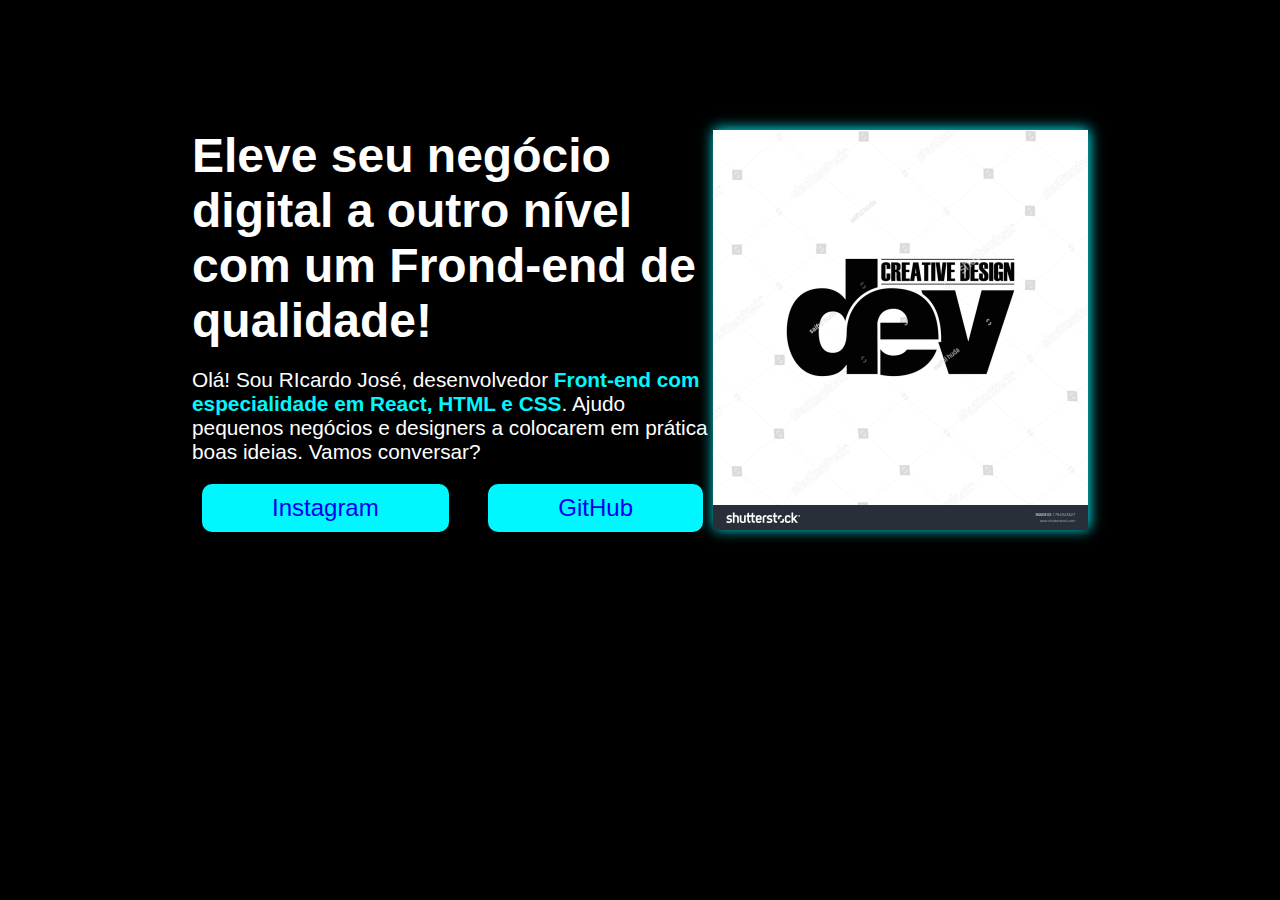
<file: HTML5 e CSS/ex001/index.html>
<!DOCTYPE html>
<html lang="pt-br">
<head>
    <meta charset="UTF-8">
    <meta name="viewport" content="width=device-width, initial-scale=1.0">
    <title>apresentação com flexbox</title>
    <link rel="stylesheet" href="estilos/estilo-index.css">
</head>
<body>
    <main class="apresentacao">
        <section class="apresentacao__conteudo">
            <h1>Eleve seu negócio digital a outro nível com um Frond-end de qualidade!</h1>
            <p>Olá! Sou RIcardo José, desenvolvedor <strong style="color: #00f7ff;">Front-end com especialidade em React, HTML e CSS</strong>. Ajudo pequenos negócios e designers a colocarem em prática boas ideias. Vamos conversar?</p>

            <div>
                <a href="https://www.google.com" target="_blank" rel="next">Instagram</a>
                <a href="https://www.google.com" target="_blank" rel="next">GitHub</a>
            </div>
        </section>
        <img src="imagens/imagem1.jpg" alt="">
    </main>
     
</body>
</html>
</file>
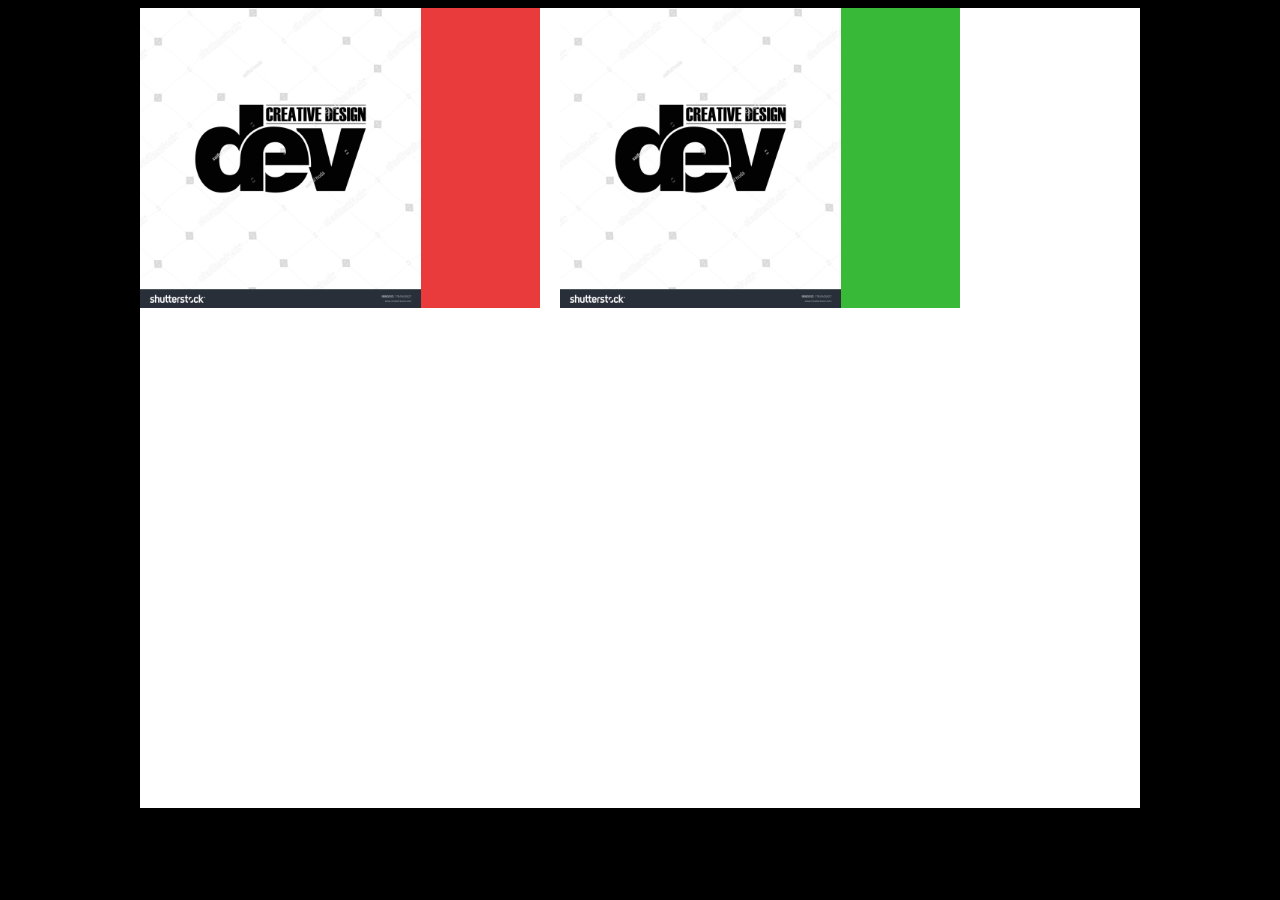
<file: HTML5 e CSS/ex001/teste-flexbox.html>
<!DOCTYPE html>
<html lang="pt-br">
<head>
    <meta charset="UTF-8">
    <meta name="viewport" content="width=device-width, initial-scale=1.0">
    <title>teste flexbox</title>
    <link rel="stylesheet" href="estilos/teste-flexbox.css">
</head>
<body>
    <main>
        <section class="caixa01">
            <section class="produto01.caixa01">
                <img src="imagens/imagem1.jpg" alt="">
            </section>
            <section class="produto02.caixa01">

            </section>
            <section class="produto03.caixa01">

            </section>
            <section class="produto04.caixa01">

            </section>

        </section>
        <section class="caixa02">
            <section class="produto01.caixa01">
                <img src="imagens/imagem1.jpg" alt="">
            </section>
            <section class="produto02.caixa01">

            </section>
            <section class="produto03.caixa01">

            </section>
            <section class="produto04.caixa01">

            </section>
        </section>

    </main>
    
    
</body>
</html>
</file>
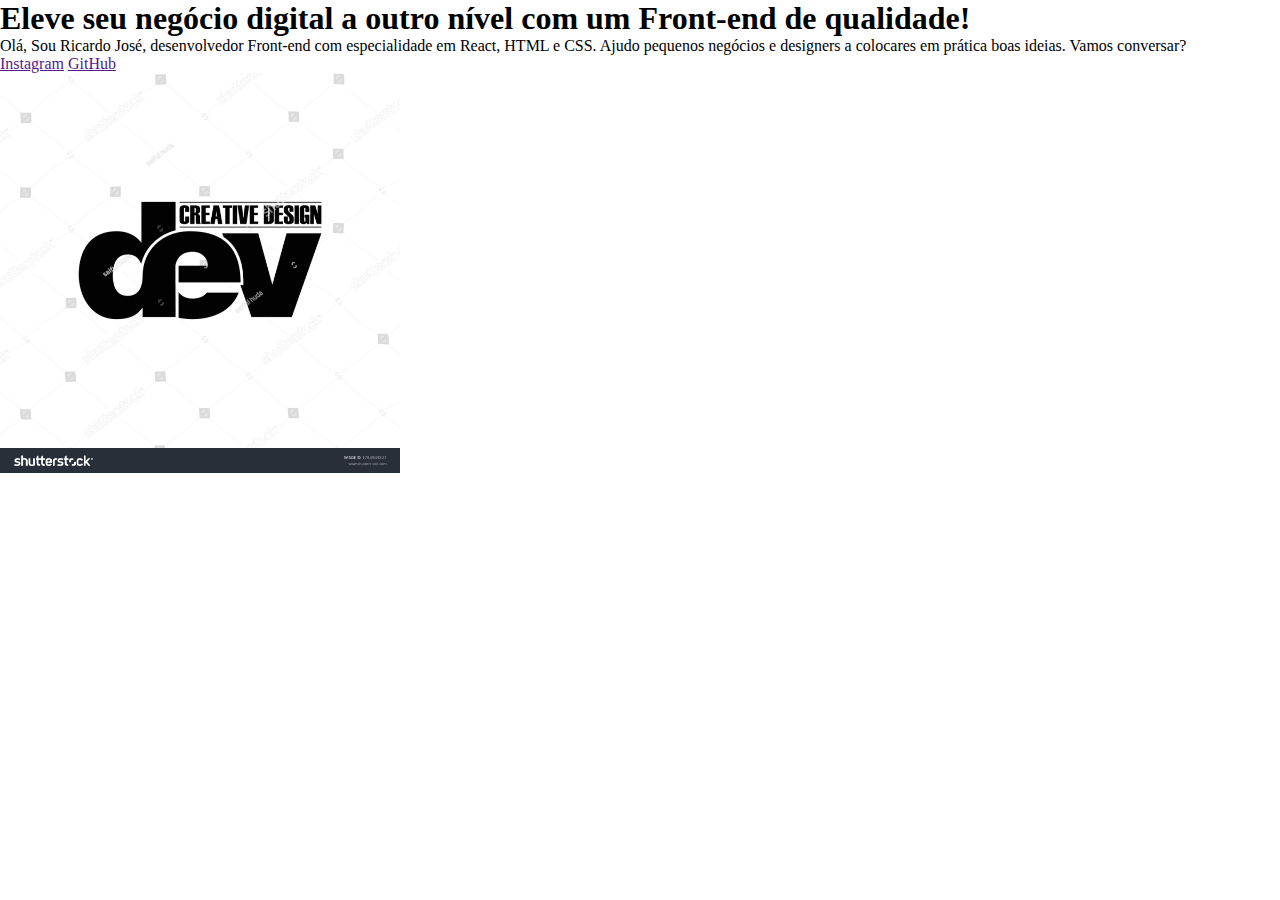
<file: HTML5-CSS/ex001/teste-flexbox.html>
<!DOCTYPE html>
<html lang="pt-br">
<head>
    <meta charset="UTF-8">
    <meta name="viewport" content="width=device-width, initial-scale=1.0">
    <title>Document</title>
    <link rel="stylesheet" href="estilos/estilo-flexbox.css">
</head>
<body>
    <main>
        <h1>Eleve seu negócio digital a outro nível com um Front-end de qualidade!</h1>
        <p>Olá, Sou Ricardo José, desenvolvedor Front-end com especialidade em React, HTML e CSS. Ajudo pequenos negócios e designers a colocares em prática boas ideias. Vamos conversar?</p>
        <div>
            <a href="">Instagram</a>
            <a href="">GitHub</a>
        </div>
        <img src="imagens/imagem1.jpg" alt="">
    </main>
</body>
</html>
</file>
<file: HTML5 e CSS/ex001/estilos/estilo-index.css>
@charset "UTF-8";

* {
    margin: 0px;
    padding: 0px;
}
body {
    background-color: #000000;
}
.apresentacao {
    display: flex;
    align-items: center;
    justify-content: space-between;
    margin: 10% 15%;

    font-family: Arial, Helvetica, sans-serif;
    color: white;

}

.apresentacao__conteudo h1 {
    font-size: 3em;
}
.apresentacao__conteudo p {
    font-size: 1.3em;
}
img {
    width: 400px;
    height: 400px;
    box-shadow: 1px -1px 13px 0px #00f7ff;
}

.apresentacao__conteudo {
    display: flex;
    flex-direction: column;
    gap: 20px;
    width: 700px;
    
    
}
.apresentacao__conteudo div {
    display: flex;
    justify-content: space-between;
}

.apresentacao__conteudo div a {
    background-color: #00f7ff;
    font-size: 1.5em;
    margin: 0px 10px;
    padding: 10px 70px;
    border-radius: 10px;
    text-decoration: none;

}
</file>
<file: HTML5 e CSS/ex001/estilos/teste-flexbox.css>
body {
    display: flex;
    background-color: black;
}
main {
    display: flex;
    gap: 10px 30px;
    row-gap: 10px;
    column-gap: 20px;
    margin: auto;

    width: 1000px;
    height: 800px;
    background-color: white;
}

main section {
    display: flex;
}
.caixa01 {
    display: flex;
    background-color: rgb(233, 59, 59);
    width: 400px;
    height: 300px;
}

.caixa02 {
    display: flex;
    background-color: rgb(56, 185, 56);
    width: 400px;
    height: 300px;
}


.produto01.caixa01 {
    background-color: white;
    width: 100px;
    height: 50px;
}
.produto01.caixa01 > img {
    width: 50px;
    height: 50px;
}
</file>
<file: HTML5-CSS/ex001/estilos/estilo-flexbox.css>
@charset "UTF-8";

*{
    margin: 0px;
    padding: 0px;
}

img {
    width: 400px;
    height: 400px;
}
</file>
